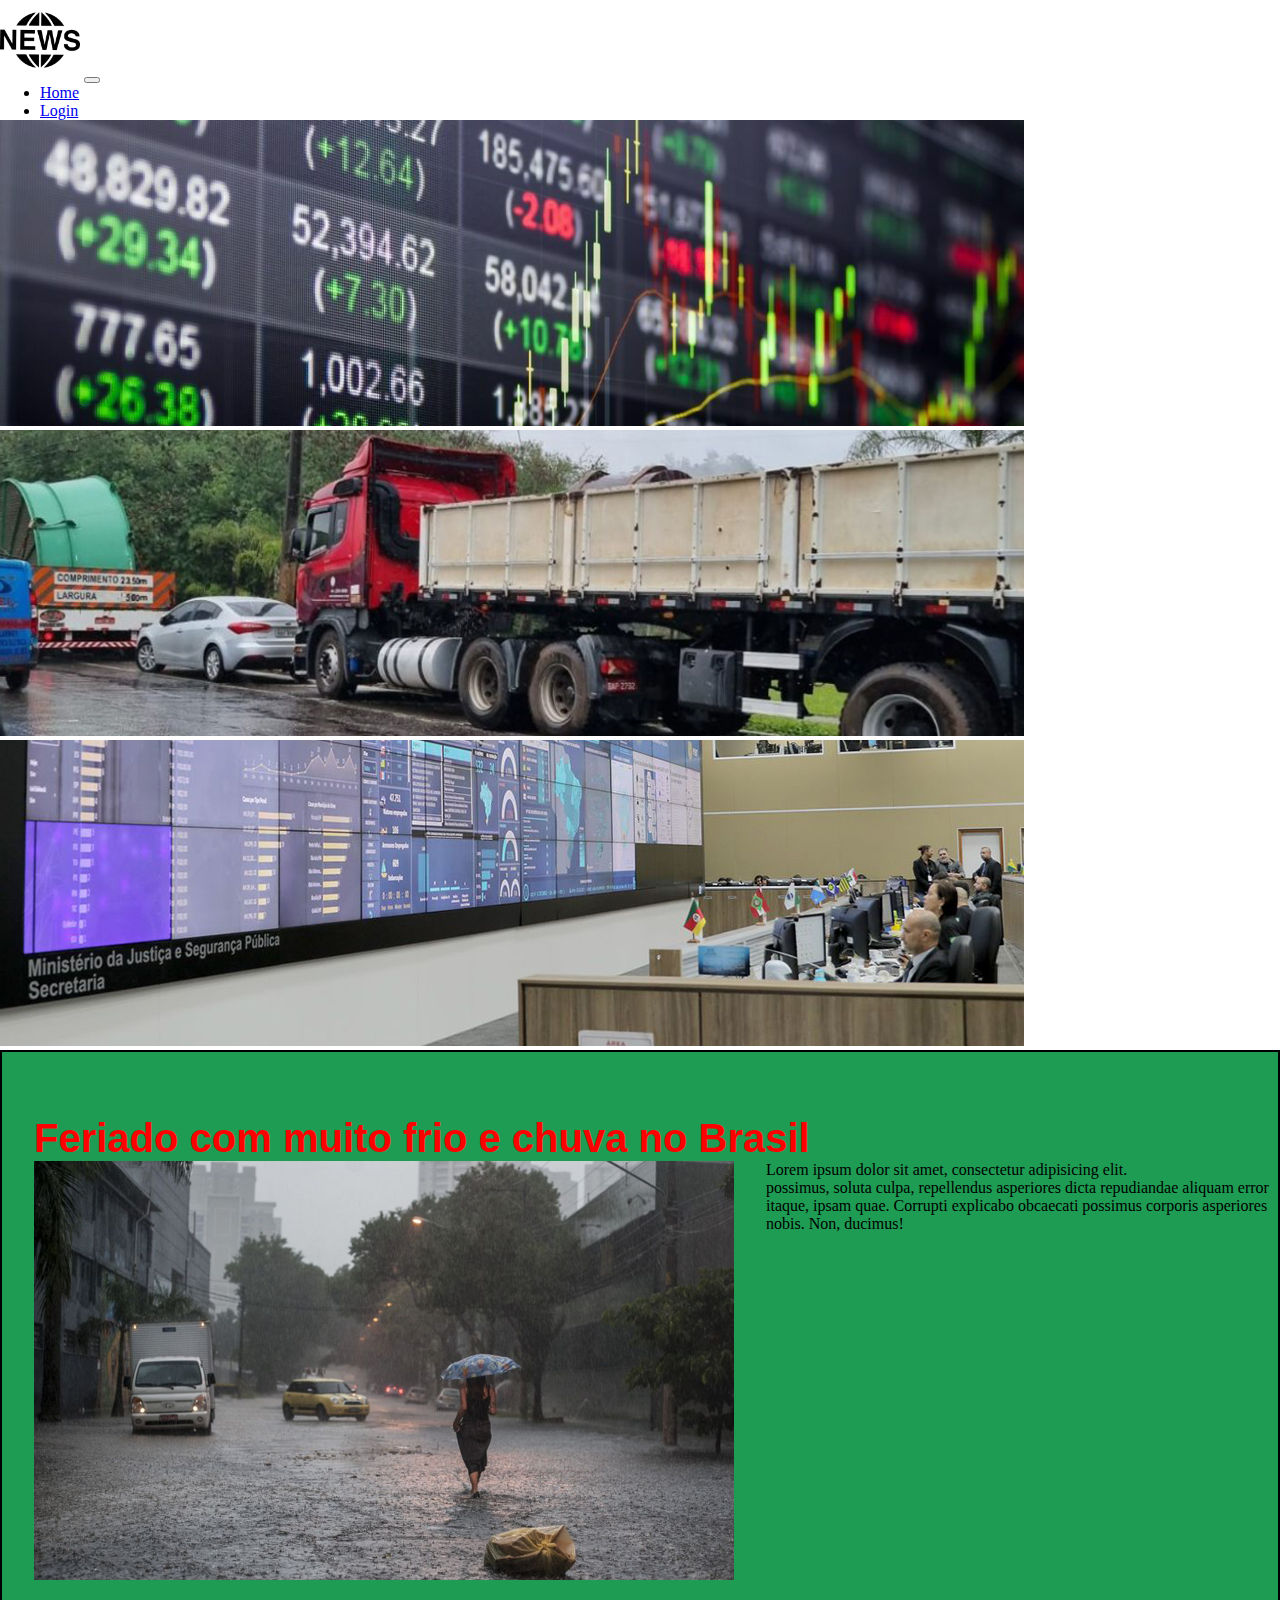
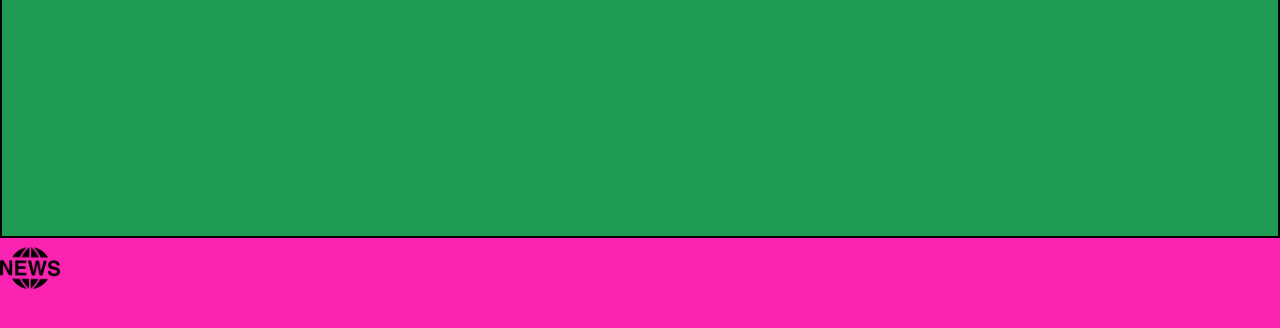
<file: AtividadeGrupJS/index.html>
<!DOCTYPE html>
<html lang="pt-BR">
<head>
    <meta charset="UTF-8">
    <meta http-equiv="X-UA-Compatible" content="IE=edge">
    <meta name="viewport" content="width=device-width, initial-scale=1.0">
    <link rel="stylesheet" href="style.css">
    <link href="https://cdn.jsdelivr.net/npm/bootstrap@5.2.2/dist/css/bootstrap.min.css" rel="stylesheet" integrity="sha384-Zenh87qX5JnK2Jl0vWa8Ck2rdkQ2Bzep5IDxbcnCeuOxjzrPF/et3URy9Bv1WTRi" crossorigin="anonymous">
    <title>Site em Grupo</title>
</head>
<body>
<head><nav class="navbar navbar-expand-lg bg-light">
    <div class="container-fluid">
      <a class="navbar-brand" href="index.html"><img id="logo-principal" src="_img/news.png"/></a>
      <button class="navbar-toggler" type="button" data-bs-toggle="collapse" data-bs-target="#navbarSupportedContent" aria-controls="navbarSupportedContent" aria-expanded="false" aria-label="Toggle navigation">
        <span class="navbar-toggler-icon"></span>
      </button>
      <div class="collapse navbar-collapse" id="navbarSupportedContent">
        <ul class="navbar-nav me-auto mb-2 mb-lg-0">
          <li class="nav-item">
            <a class="nav-link active" aria-current="page" href="#">Home</a>
          </li>
          <li class="nav-item">
            <a class="nav-link" href="#">Login</a>
          </li>
        </ul>
      </div>
    </div>
  </nav>
</head>
<section class="banner">
    <div id="carouselExampleSlidesOnly" class="carousel slide" data-bs-ride="carousel">
        <div class="carousel-inner">
          <div class="carousel-item active">
            <img src="_img/banner1.jpg" class="d-block w-100" alt="...">
          </div>
          <div class="carousel-item">
            <img src="_img/banner2.jpg" class="d-block w-100" alt="...">
          </div>
          <div class="carousel-item">
            <img src="_img/banner3.jpg" class="d-block w-100" alt="...">
          </div>
        </div>
      </div>
</section>
<main class="conteudo-principal">
<section class="noticia-principal">
<h1>Feriado com muito frio e chuva no Brasil</h1>
<figure class="noticia-foto">
 <img src="_img/not1.jpg" alt="...">
 <figcaption>Lorem ipsum dolor sit amet, consectetur adipisicing elit.<br>possimus, soluta culpa, repellendus asperiores dicta repudiandae aliquam error itaque, ipsam quae. Corrupti explicabo obcaecati possimus corporis asperiores nobis. Non, ducimus!</figcaption>
</figure>
</section>
</main>
<footer class="rodape">
    <div class="rodape-container">
    <figure>
        <img id="logo-rodape" src="_img/news.png"/>
    </figure>
    </div>
</footer>
<!-- Jquery -->
<script src="https://code.jquery.com/jquery-3.6.1.min.js" integrity="sha256-o88AwQnZB+VDvE9tvIXrMQaPlFFSUTR+nldQm1LuPXQ=" crossorigin="anonymous"></script>
<!-- Bootstrap -->
<script src="https://cdn.jsdelivr.net/npm/bootstrap@5.2.2/dist/js/bootstrap.bundle.min.js" integrity="sha384-OERcA2EqjJCMA+/3y+gxIOqMEjwtxJY7qPCqsdltbNJuaOe923+mo//f6V8Qbsw3" crossorigin="anonymous"></script>
<script src="main.js"></script>
</body>
</html>
</file>
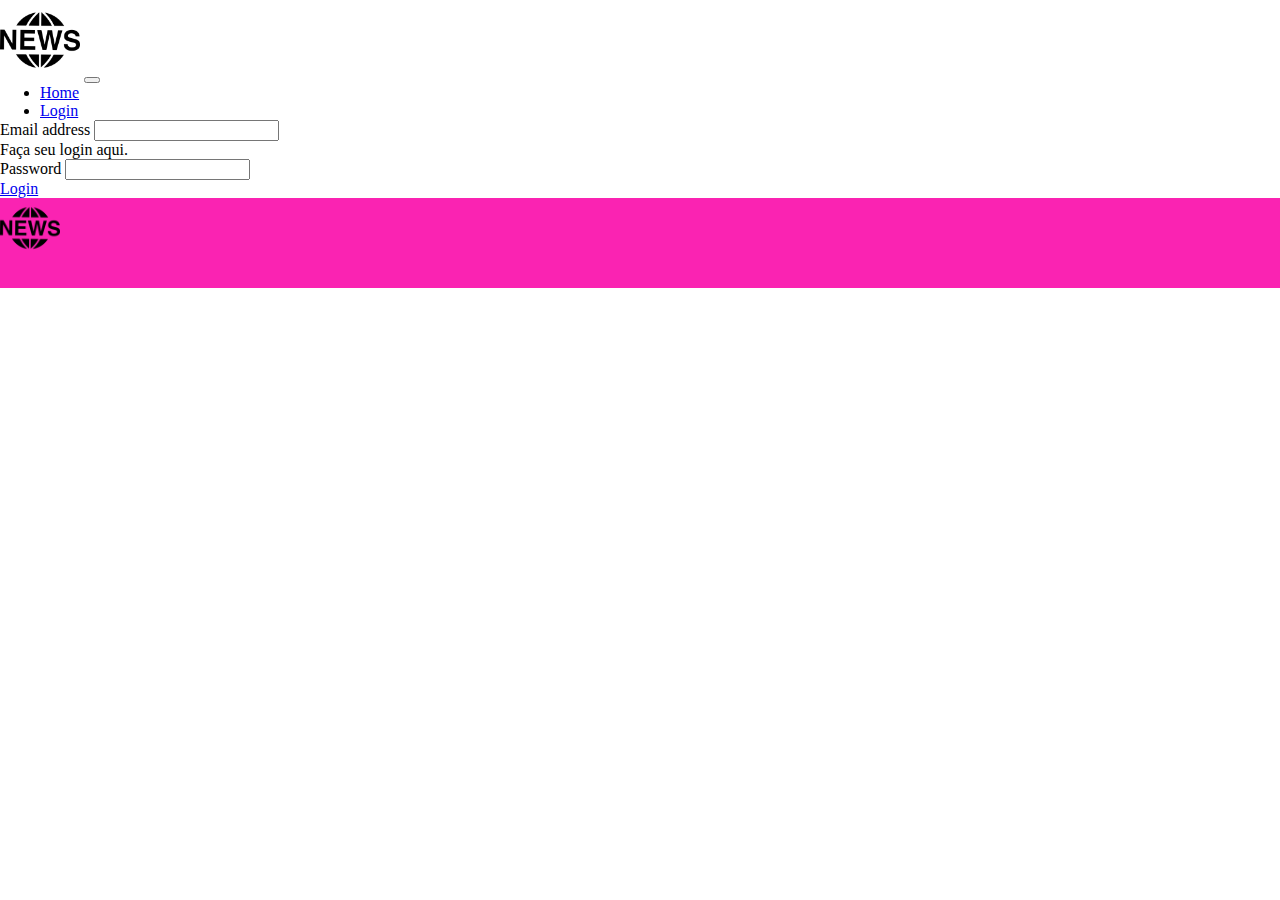
<file: AtividadeGrupJS/login.html>
<!DOCTYPE html>
<html lang="pt-BR">
<head>
    <meta charset="UTF-8">
    <meta http-equiv="X-UA-Compatible" content="IE=edge">
    <meta name="viewport" content="width=device-width, initial-scale=1.0">
    <link rel="stylesheet" href="style.css">
    <link href="https://cdn.jsdelivr.net/npm/bootstrap@5.2.2/dist/css/bootstrap.min.css" rel="stylesheet" integrity="sha384-Zenh87qX5JnK2Jl0vWa8Ck2rdkQ2Bzep5IDxbcnCeuOxjzrPF/et3URy9Bv1WTRi" crossorigin="anonymous">
    <title>Site em Grupo</title>
</head>
<body>
<head><nav class="navbar navbar-expand-lg bg-light">
    <div class="container-fluid">
      <a class="navbar-brand" href="index.html"><img id="logo-principal" src="_img/news.png"/></a>
      <button class="navbar-toggler" type="button" data-bs-toggle="collapse" data-bs-target="#navbarSupportedContent" aria-controls="navbarSupportedContent" aria-expanded="false" aria-label="Toggle navigation">
        <span class="navbar-toggler-icon"></span>
      </button>
      <div class="collapse navbar-collapse" id="navbarSupportedContent">
        <ul class="navbar-nav me-auto mb-2 mb-lg-0">
          <li class="nav-item">
            <a class="nav-link active" aria-current="page" href="#">Home</a>
          </li>
          <li class="nav-item">
            <a class="nav-link" href="#">Login</a>
          </li>
        </ul>
      </div>
    </div>
  </nav>
</head>
<form>
  <div class="mb-3">
    <label for="exampleInputEmail1" class="form-label">Email address</label>
    <input type="text" class="form-control" id="login" aria-describedby="emailHelp">
    <div id="emailHelp" class="form-text">Faça seu login aqui.</div>
  </div>
  <div class="mb-3">
    <label for="exampleInputPassword1" class="form-label">Password</label>
    <input type="password" class="form-control" id="senha">
  </div>
  <a href="#" id="login-salvar" class="btn btn-primary">Login</a>
</form>
<footer class="rodape">
    <div class="rodape-container">
    <figure>
        <img id="logo-rodape" src="_img/news.png"/>
    </figure>
    </div>
</footer>
<!-- Jquery -->
<script src="https://code.jquery.com/jquery-3.6.1.min.js" integrity="sha256-o88AwQnZB+VDvE9tvIXrMQaPlFFSUTR+nldQm1LuPXQ=" crossorigin="anonymous"></script>
<!-- Bootstrap -->
<script src="https://cdn.jsdelivr.net/npm/bootstrap@5.2.2/dist/js/bootstrap.bundle.min.js" integrity="sha384-OERcA2EqjJCMA+/3y+gxIOqMEjwtxJY7qPCqsdltbNJuaOe923+mo//f6V8Qbsw3" crossorigin="anonymous"></script>
<script>
  $(document).ready(()=>{
      $('#logar').click((e)=>{
          usuario.login = $('#login').val();
          usuario.senha = $('#senha').val();
          console.log(usuario);
          if(usuario.login !== '' &&
              usuario.senha !== '') {
                  realizaLogin(usuario);
                  console.log(`Usuário ${usuario.login} está logado`);
          }
      });
  });
</script>
</body>
</html>
</file>
<file: AtividadeGrupJS/style.css>
@charset "UTF-8";

*{
    
    margin: 0;
}

#logo-principal{

    width: 80px;
    height: 80px;
}




.carousel-item{

    width: 50vw;
    
}


.carousel-item{

    width: 50vw;
    
}

.conteudo-principal{


    border: 2px solid black;
    height: 80vh;
    padding-left: 2em;
    padding-top: 4em;
    background-color: rgb(30, 156, 83);
}

.noticia-principal h1{

    font-size: 30pt;
    font-family: 'Franklin Gothic Medium', 'Arial Narrow', Arial, sans-serif;
    color: red;
}



.noticia-foto{

    display: flex;

}


.noticia-foto img{

    width: 700px;
    

}


.noticia-foto figcaption{

    padding-left: 2em;
    

}



.rodape{

    
    height: 10vh;
    width: 100vw;
    background-color: rgb(250, 35, 178);
    
}

#logo-rodape{

   
    
    width: 60px;
    height: 60px;
    
}
</file>
